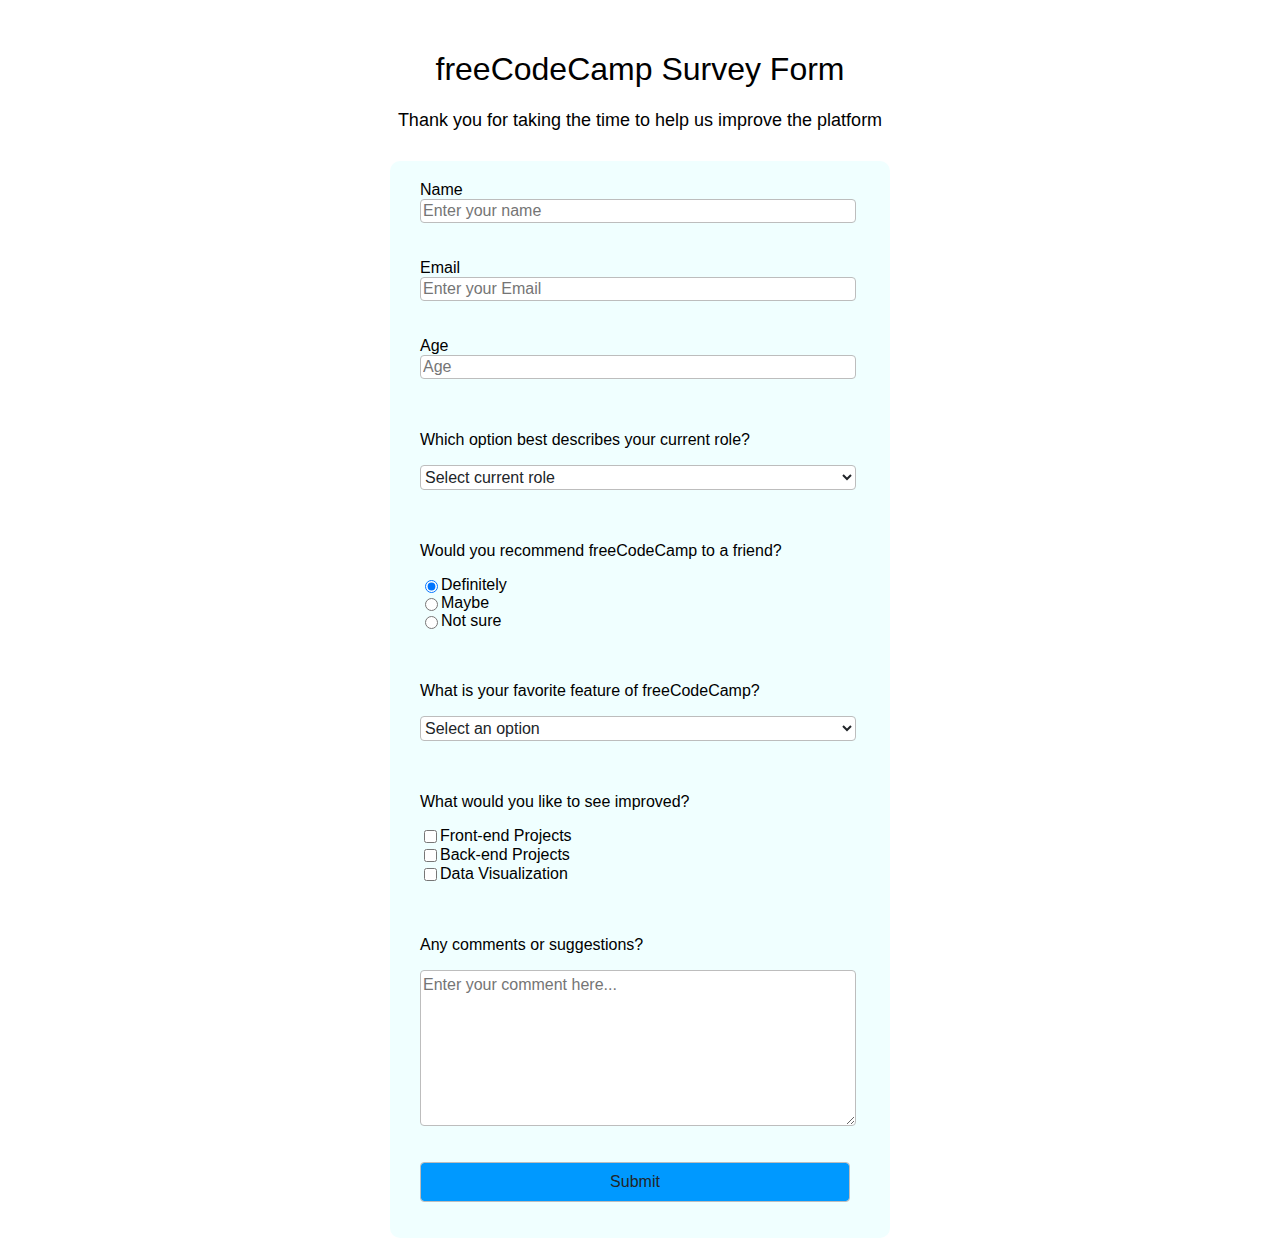
<file: index.html>
<!DOCTYPE html>



<head>
    <link rel="stylesheet" href="styles.css">
    <title>Форма</title>
</head>

<body class="body">
    <div class="container">
    <header class="header">
        <h1 class="header__h1">freeCodeCamp Survey Form</h1>
        <p class="header__text">Thank you for taking the time to help us improve the platform</p>
    </header>
    <form class="form">
        <div class="form__group">
            <label class="form__label">Name</label>
            <input class="form__input" type="text" placeholder="Enter your name" required>
        </div>
        <div class="form__group">
            <label class="form__label">Email</label>
            <input class="form__input" type="email" placeholder="Enter your Email" required>
        </div>
        <div class="form__group">
            <label class="form__label">Age</label>
            <input class="form__input" type="number" placeholder="Age" required>
        </div>
        <div class="form__group">
            <p class="form__text">Which option best describes your current role?</p>
            <select class="form__select">
                <option class="form__option--selected" selected disabled value="select current role">Select current role</option>
                <option class="form__option" value="student">student</option>
                <option class="form__option" value="full-time-job">full time job</option>
                <option class="form__option" value="oter">other</option>
            </select>
        </div>
        <div class="form__group">
            <p class="form__text">Would you recommend freeCodeCamp to a friend?</p>
            <label class="form__label--input">
                <input class="form__radio" type="radio" name="radio" value="definitely" checked>Definitely</label>
            <label class="form__label--input">
                <input class="form__radio" type="radio" name="radio" value="maybe">Maybe</label>
            <label class="form__label--input">
                <input class="form__radio" type="radio" name="radio" value="not-sur">Not sure</label>
        </div>
        <div class="form__group">
            <p class="form__text">What is your favorite feature of freeCodeCamp?</p>
            <select class="form__select">
                <option class="form__option--selected" selected disabled value="select current role">Select an option</option>
                <option class="form__option" value="student">student</option>
                <option class="form__option" value="full-time-job">full time job</option>
                <option class="form__option" value="oter">other</option>
            </select>
        </div>
        <div class="form__group">
            <p class="form__text">What would you like to see improved?</p>
            <label class="form__label--input">
                <input class="form__checkbox--input" name="checkbox" value="front-end-projects" type="checkbox">Front-end
                Projects</label>
            <label class="form__label--input">  
                <input class="form__checkbox--input" name="checkbox" value="back-end-projects" type="checkbox">Back-end
                Projects</label>
            <label class="form__label--input">
                <input class="form__checkbox--input" name="checkbox" value="data-visualization" type="checkbox">Data
                Visualization</label>
        </div>
        <div class="form__group">
            <p class="form__text">Any comments or suggestions?</p>
            <textarea class="form__textarea" name="text" placeholder="Enter your comment here..."></textarea>
        </div>

        <div class="form__group">
            <button type="submit" id="submit" class="form__button">Submit</button>
        </div>
    </form>
</div>
</body>
</html>
</file>
<file: styles.css>
.body {
    background-image: url(https://img.freepik.com/free-vector/hand-painted-watercolor-pastel-sky-background_23-2148902771.jpg?w=2000);
    background-repeat: no-repeat;
    background-size: cover;
    background-position: center;
    font-family: sans-serif;
    font-size: 16px;
}

.container {
    width: 100%;
    margin: 3.125rem auto 0 auto;
}

.header {
    text-align: center;
}

.header__h1 {
    font-weight: 400;
    line-height: 1.2;
}

.header__text {
    font-size: 1.125rem;
    margin-bottom: 1.875rem;
}

.form {
    margin: auto;
    padding: 10px 30px 10px 20px;
    background-color: azure;
    height: 100%;
    width: 450px;
    border-radius: 10px;
}

.form__group {
    padding: 10px;
    text-align: left;
    margin-bottom: 1rem;
}

.form__label .form__text {
    display: block;
    margin-bottom: 0.25rem;

}

.form__input {
    display: block;
    width: 100%;
    height: 20px;
    font-family: inherit;
    font-size: 1rem;
    font-weight: 400;
    line-height: 1.5;
    color: #212529;
    background-color: #fff;
    background-clip: padding-box;
    border: 1px solid #bdbdbd;
    border-radius: 0.25rem;
}

.form__label--input {
    display: flex;
    flex-wrap: wrap;
}

.form__select {
    display: block;
    width: 436px;
    height: 25px;
    font-family: inherit;
    font-size: 1rem;
    font-weight: 400;
    line-height: 1.5;
    color: #212529;
    background-color: #fff;
    background-clip: padding-box;
    border: 1px solid #bdbdbd;
    border-radius: 0.25rem;
}

.form__option {
    
    
}

.form__textarea {
    display: block;
    width: 100%;
    height: 150px;
    font-family: inherit;
    font-size: 1rem;
    font-weight: 400;
    line-height: 1.5;
    color: #212529;
    background-color: #fff;
    background-clip: padding-box;
    border: 1px solid #bdbdbd;
    border-radius: 0.25rem;

}

.form__option--selected {
    color: #212529;
}

.form__button {
    display: block;
    width: 100%;
    height: 40px;
    font-family: inherit;
    font-size: 1rem;
    font-weight: 25;
    line-height: 1.5;
    color: #212529;
    background-color: rgb(0, 153, 255);
    background-clip: padding-box;
    border: 1px solid #bdbdbd;
    border-radius: 0.25rem;
    padding-top: 5px;
    padding-bottom: 5px;
}

.form__button:hover {
    background-color: rgb(18, 107, 167);
}

.form__button:focus {
    border: 3px solid #bdbdbd;
}
</file>
